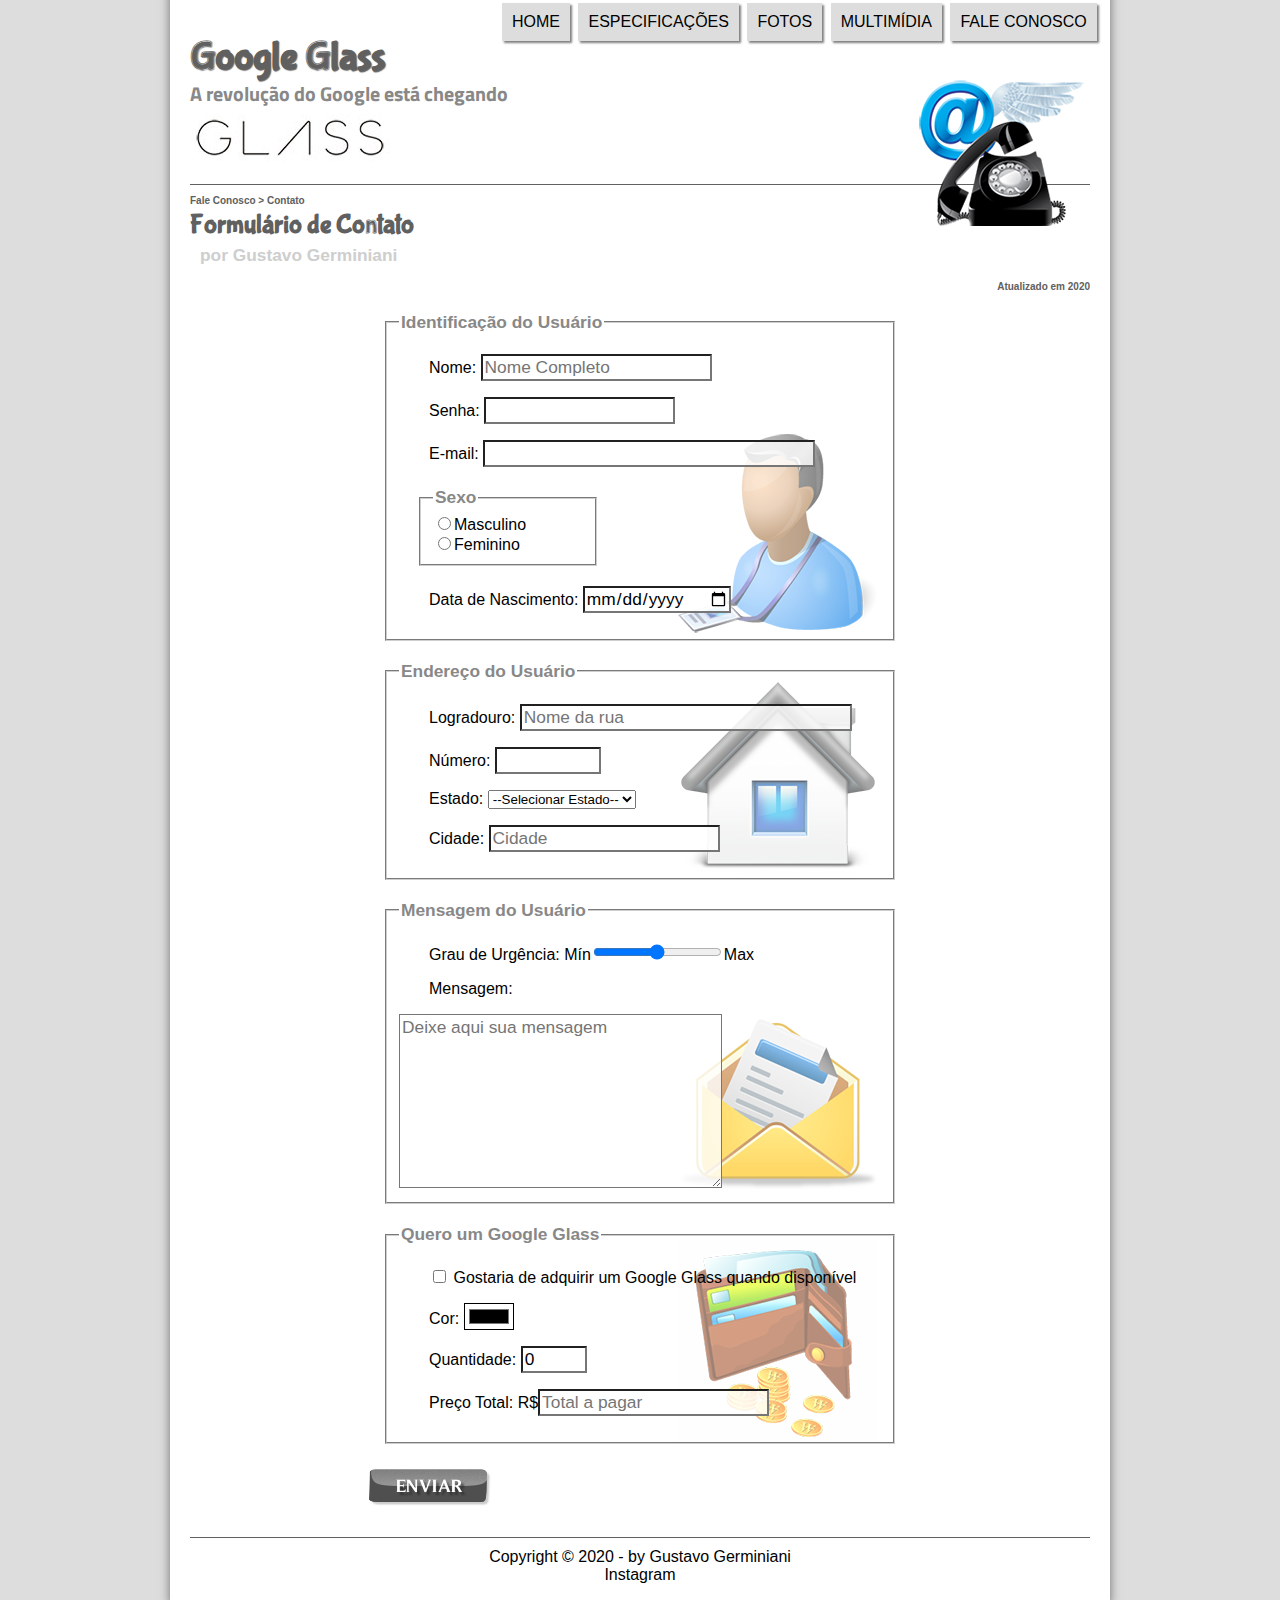
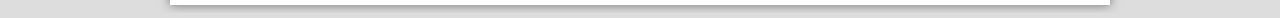
<file: curso em vídeo html5/curso-html5-pacote01/projeto-glass-html5/fale-conosco.html>
<!DOCTYPE html>
<html lang="pt-br">
<head>
    <meta charset="utf-8">
    <title>Tudo sobre Google Glass</title>
    <link rel="stylesheet" type="text/css" href="_css/estilo.css"/>
    <script language="javascript" src="_javascript/funcoes.js"></script>
    <style>
        form {
            width: 550px;
            margin: auto;
        }
        input, textarea {
            font-family: sans-serif;
            font-weight: normal;
            font-size: 13pt;      
            background-color: rgba(255, 255, 255, 0.8);  
        }
        input:hover, textarea:hover {
            background-color: #dddddd;
        }
        legend {
            color: #888888;
            font-family: sans-serif;
            font-weight: bold;
            font-size: 13pt;
        }
        fieldset {
            border-color: #cecece;
            margin: 20px;
        }
        fieldset#sexo {
            width: 150px;
        }
        fieldset#usuario {
            background: url(_imagens/icone-contato.png) no-repeat 95% 95%;
        }
        fieldset#endereco {
            background: url(_imagens/icone-endereco.png) no-repeat 95% 95%;
        }
        fieldset#mensagem {
            background: url(_imagens/icone-mensagem.png) no-repeat 95% 95%;
        }
        fieldset#pedido {
            background: url(_imagens/icone-pagamento.png) no-repeat 95% 95%;
        }
    </style>
</head>
<body>
    <div id="interface">
        <header id="cabecalho">
            <h1 id="titulo1">Google Glass</h1>
            <nav id="menu">
                <h1>Menu Principal</h1>
                <ul>
                    <li onmouseover="mudaFoto('_imagens/home.png')" onmouseout="mudaFoto('_imagens/contato.png')"><a href="index.html">Home</a></li>
                    <li onmouseover="mudaFoto('_imagens/especificacoes.png')" onmouseout="mudaFoto('_imagens/contato.png')"><a href="specs.html">Especificações</a></li>
                    <li onmouseover="mudaFoto('_imagens/fotos.png')" onmouseout="mudaFoto('_imagens/contato.png')"><a href="fotos.html">Fotos</a></li>
                    <li onmouseover="mudaFoto('_imagens/multimidia.png')" onmouseout="mudaFoto('_imagens/contato.png')"><a href="multimidia.html">Multimídia</a></li>
                    <li onmouseover="mudaFoto('_imagens/contato.png')" onmouseout="mudaFoto('_imagens/contato.png')"><a href="fale-conosco.html">Fale conosco</a></li>
                </ul>
            </nav>
            <h2 id="titulo2">A revolução do Google está chegando</h2>
            <img id="icone" src="_imagens/contato.png" alt="Óculos Google Glass">
        </header>
        <section id="corpo-inteiro">
            <article id="noticia-principal">
                <header id="cabecalho-artigo">
                    <h3>Fale Conosco > Contato</h3>
                    <h1>Formulário de Contato</h1> 
                    <h2>por Gustavo Germiniani</h2>
                    <h3 style="text-align: right;">Atualizado em 2020</h3>
                </header>
                    <form method="POST" id="fContato" action="mailto:gu-germiniani@hotmail.com" oninput="calcTotal();">
                        <fieldset id="usuario">
                            <legend>Identificação do Usuário</legend>
                            <p>Nome: <input type="text" name="tNome" id="cNome" size="20" maxlength="30" placeholder="Nome Completo"></p>
                            <p>Senha: <input type="password" name="tSenha" id="cSenha" size="16" maxlength="16"></p>
                            <p>E-mail: <input type="email" name="tEmail" id="cEmail" size="30" maxlength="40"></p>
                            <fieldset id="sexo"><legend>Sexo</legend>
                                <input type="radio" name="tRadio" id="cMasc"><label for="cMasc">Masculino</label><br>
                                <input type="radio" name="tRadio" id="cFem"><label for="cFem">Feminino</label>
                            </fieldset>
                            <p>Data de Nascimento: <input type="date" name="tData" id="cData"></p>
                        </fieldset> 

                        <fieldset id="endereco">
                            <legend>Endereço do Usuário</legend>
                            <p>Logradouro: <input type="text" name="tRua" id="cRua" size="30" maxlength="80" placeholder="Nome da rua"></p>
                            <p>Número: <input type="number" name="tNum" id="cNum" min="0" max="999999"></p>
                            <p>Estado: <select name="tEst" id="cEst">
                                <option>--Selecionar Estado--</option>
                                <option value="AC">Acre</option>
                                <option value="AL">Alagoas</option>
                                <option value="AP">Amapá</option>
                                <option value="AM">Amazonas</option>
                                <option value="BA">Bahia</option>
                                <option value="CE">Ceará</option>
                                <option value="DF">Distrito Federal</option>
                                <option value="ES">Espírito Santos</option>
                                <option value="GO">Goiás</option>
                                <option value="MA">Maranhão</option>
                                <option value="MT">Mato Grosso</option>
                                <option value="MS">Mato Grosso do Sul</option>
                                <option value="MG">Minas Gerais</option>
                                <option value="PA">Pará</option>
                                <option value="PB">Paraíba</option>
                                <option value="PR">Paraná</option>
                                <option value="PE">Pernambuco</option>
                                <option value="PI">Piauí</option>
                                <option value="RJ">Rio de Janeiro</option>
                                <option value="RN">Rio Grande do Norte</option>
                                <option value="RS">Rio Grande do Sul</option>
                                <option value="RO">Rondônia</option>
                                <option value="RR">Roraima</option>
                                <option value="SC">Santa Catarina</option>
                                <option value="SP">São Paulo</option>
                                <option value="SE">Sergipe</option>
                                <option value="TO">Tocantins</option>
                            </select></p>
                            <p>Cidade: <input type="text" name="tCid" id="cCid" maxlength="40" size="20" placeholder="Cidade" list="cidades"></p>
                            <datalist id="cidades">
                                <option value="São Paulo"></option>
                                <option value="Guarulhos"></option>
                                <option value="Rio de Janeiro"></option>
                            </datalist>
                        </fieldset>

                        <fieldset id="mensagem">
                            <legend>Mensagem do Usuário</legend>
                            <p>Grau de Urgência: Mín<input type="range" name="tUrg" id="cUrg" min="0" max="10">Max</p>
                            <p>Mensagem:</p> 
                                <textarea name="tMsg" id="cMsg" cols="30" rows="8" placeholder="Deixe aqui sua mensagem"></textarea> 
                        </fieldset>
                        
                        <fieldset id="pedido">
                            <legend>Quero um Google Glass</legend>
                            <p> <input type="checkbox" name="tPed" id="cPed"> Gostaria de adquirir um Google Glass quando disponível</p>
                            <p>Cor: <input type="color" name="tCor" id="cCor"></p>
                            <p>Quantidade: <input type="number" name="tQtd" id="cQtd" min="0" max="10" value="0"></p>
                            <p>Preço Total: R$<input type="text" name="tTot" id="cTot" placeholder="Total a pagar" readonly></p>
                        </fieldset>
                            <input type="image" name="tEnviar" src="_imagens/botao-enviar.png">
                    </form> 
            </article>
        </section>
        <footer id="rodape">
            <p style="text-indent: 0%;">Copyright &copy; 2020 - by Gustavo Germiniani<br><a href="https://www.instagram.com/germani_gg/" target="_blank">Instagram</a>
        </footer>
    </div>
</body>
</html>
</file>
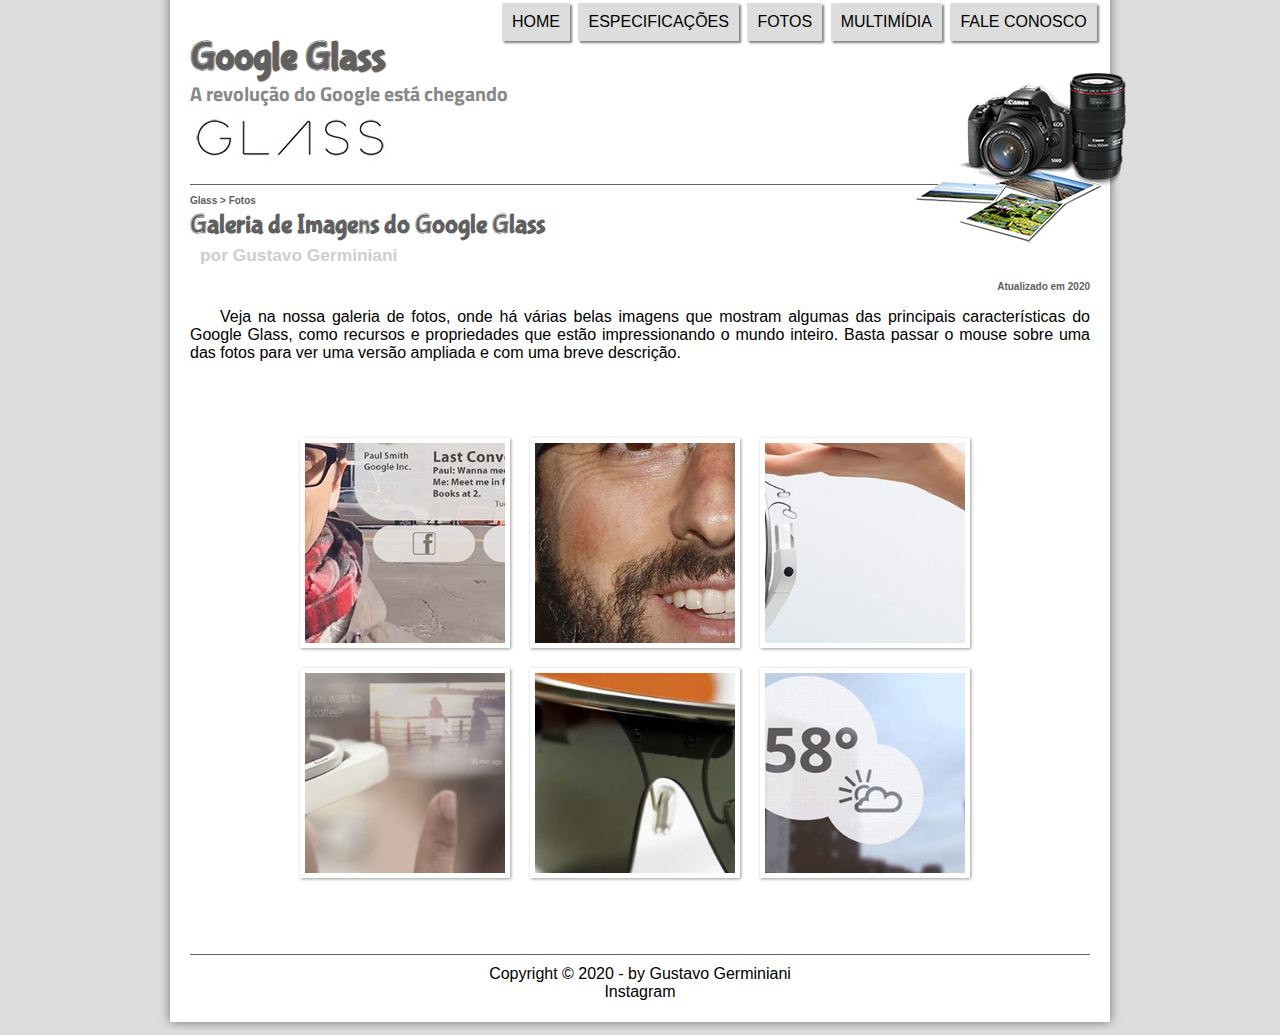
<file: curso em vídeo html5/curso-html5-pacote01/projeto-glass-html5/fotos.html>
<!DOCTYPE html>
<html lang="pt-br">
<head>
    <meta charset="utf-8">
    <title>Tudo sobre Google Glass</title>
    <link rel="stylesheet" type="text/css" href="_css/estilo.css"/>
    <script language="javascript" src="_javascript/funcoes.js"></script>
    <style>
        ul#album-fotos {
            width: 700px;
            margin: 0 auto;
            padding: 50px;
            overflow: hidden;
            list-style: none;
        }
        ul#album-fotos li {
            float: left;
            width: 200px;
            height: 200px;
            margin: 10px;
            border: 5px solid white;
            background-color: white;
            box-shadow: 1px 1px 3px rgba(0, 0, 0, 0.4);
            background-position: 50% 50%;
            background-size: 400px 400px;
            transition: all 0.25s ease-in;
        }

        ul#album-fotos li span {
            opacity: 0;
            color: white;
            text-shadow: 1px 1px 1px black;
            background-color: rgba(0, 0, 0, 0.3);
            font-size: 10pt;
            line-height: 370px;
            padding: 5px;
        }

        ul#album-fotos li:hover {
            background-position: 0px 0px;
            background-size: 200px 200px;
            transform: scale(1.5);
        }

        ul#album-fotos li:hover span{
            opacity: 1;
        }

        li#foto01 {
            background: url(_imagens/galeria-01.jpg) no-repeat;
        }
        li#foto02 {
            background: url(_imagens/galeria-02.jpg) no-repeat;
        }
        li#foto03 {
            background: url(_imagens/galeria-03.jpg) no-repeat;
        }
        li#foto04 {
            background: url(_imagens/galeria-04.jpg) no-repeat;
        }
        li#foto05 {
            background: url(_imagens/galeria-05.jpg) no-repeat;
        }
        li#foto06 {
            background: url(_imagens/galeria-06.jpg) no-repeat;
        }
    </style>
</head>
<body>
    <div id="interface">
        <header id="cabecalho">
            <h1 id="titulo1">Google Glass</h1>
            <nav id="menu">
                <h1>Menu Principal</h1>
                <ul>
                    <li onmouseover="mudaFoto('_imagens/home.png')" onmouseout="mudaFoto('_imagens/fotos.png')"><a href="index.html">Home</a></li>
                    <li onmouseover="mudaFoto('_imagens/especificacoes.png')" onmouseout="mudaFoto('_imagens/fotos.png')"><a href="specs.html">Especificações</a></li>
                    <li onmouseover="mudaFoto('_imagens/fotos.png')" onmouseout="mudaFoto('_imagens/fotos.png')"><a href="fotos.html">Fotos</a></li>
                    <li onmouseover="mudaFoto('_imagens/multimidia.png')" onmouseout="mudaFoto('_imagens/fotos.png')"><a href="multimidia.html">Multimídia</a></li>
                    <li onmouseover="mudaFoto('_imagens/contato.png')" onmouseout="mudaFoto('_imagens/fotos.png')"><a href="fale-conosco.html">Fale conosco</a></li>
                </ul>
            </nav>
            <h2 id="titulo2">A revolução do Google está chegando</h2>
            <img id="icone" src="_imagens/fotos.png" alt="Óculos Google Glass">
        </header>
        <section id="corpo-inteiro">
            <article id="noticia-principal">
                <header id="cabecalho-artigo">
                    <h3>Glass > Fotos</h3>
                    <h1>Galeria de Imagens do Google Glass</h1> 
                    <h2>por Gustavo Germiniani</h2>
                    <h3 style="text-align: right;">Atualizado em 2020</h3>
                </header>
                <p>Veja na nossa galeria de fotos, onde há várias belas imagens que mostram algumas das principais características do Google Glass, como recursos e propriedades que estão impressionando o mundo inteiro. Basta passar o mouse sobre uma das fotos para ver uma versão ampliada e com uma breve descrição.</p>
                <ul id="album-fotos">
                    <li id="foto01"><span>Agenda e lembretes</span></li>
                    <li id="foto02"><span>Sergey Brin usando o Glass</span></li>
                    <li id="foto03"><span>Leve e compacto</span></li>
                    <li id="foto04"><span>Sensação de uma tela de 50"</span></li>
                    <li id="foto05"><span>Vários tipos de lente</span></li>
                    <li id="foto06"><span>Informações importantes</span></li>
                </ul>
            </article>
        </section>
        <footer id="rodape">
            <p style="text-indent: 0%;">Copyright &copy; 2020 - by Gustavo Germiniani<br><a href="https://www.instagram.com/germani_gg/" target="_blank">Instagram</a></p>
        </footer>
    </div>
</body>
</html>
</file>
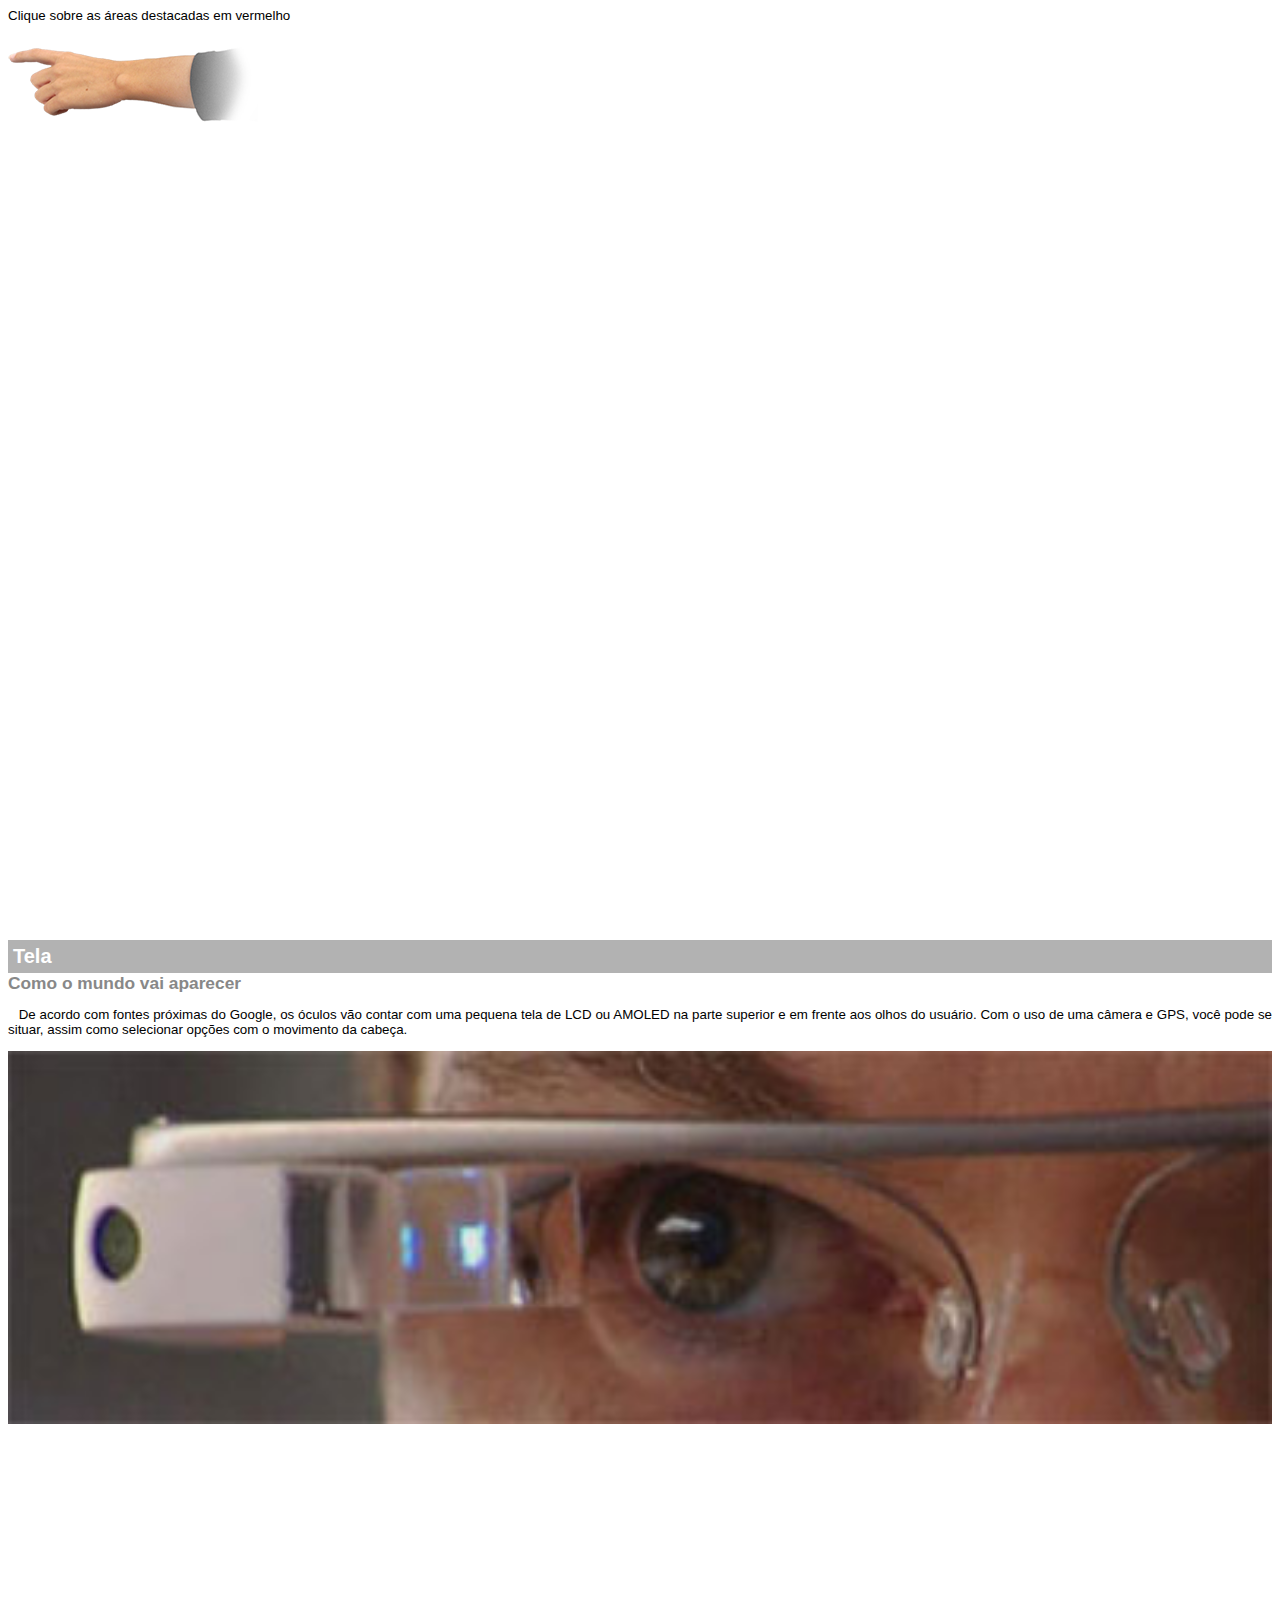
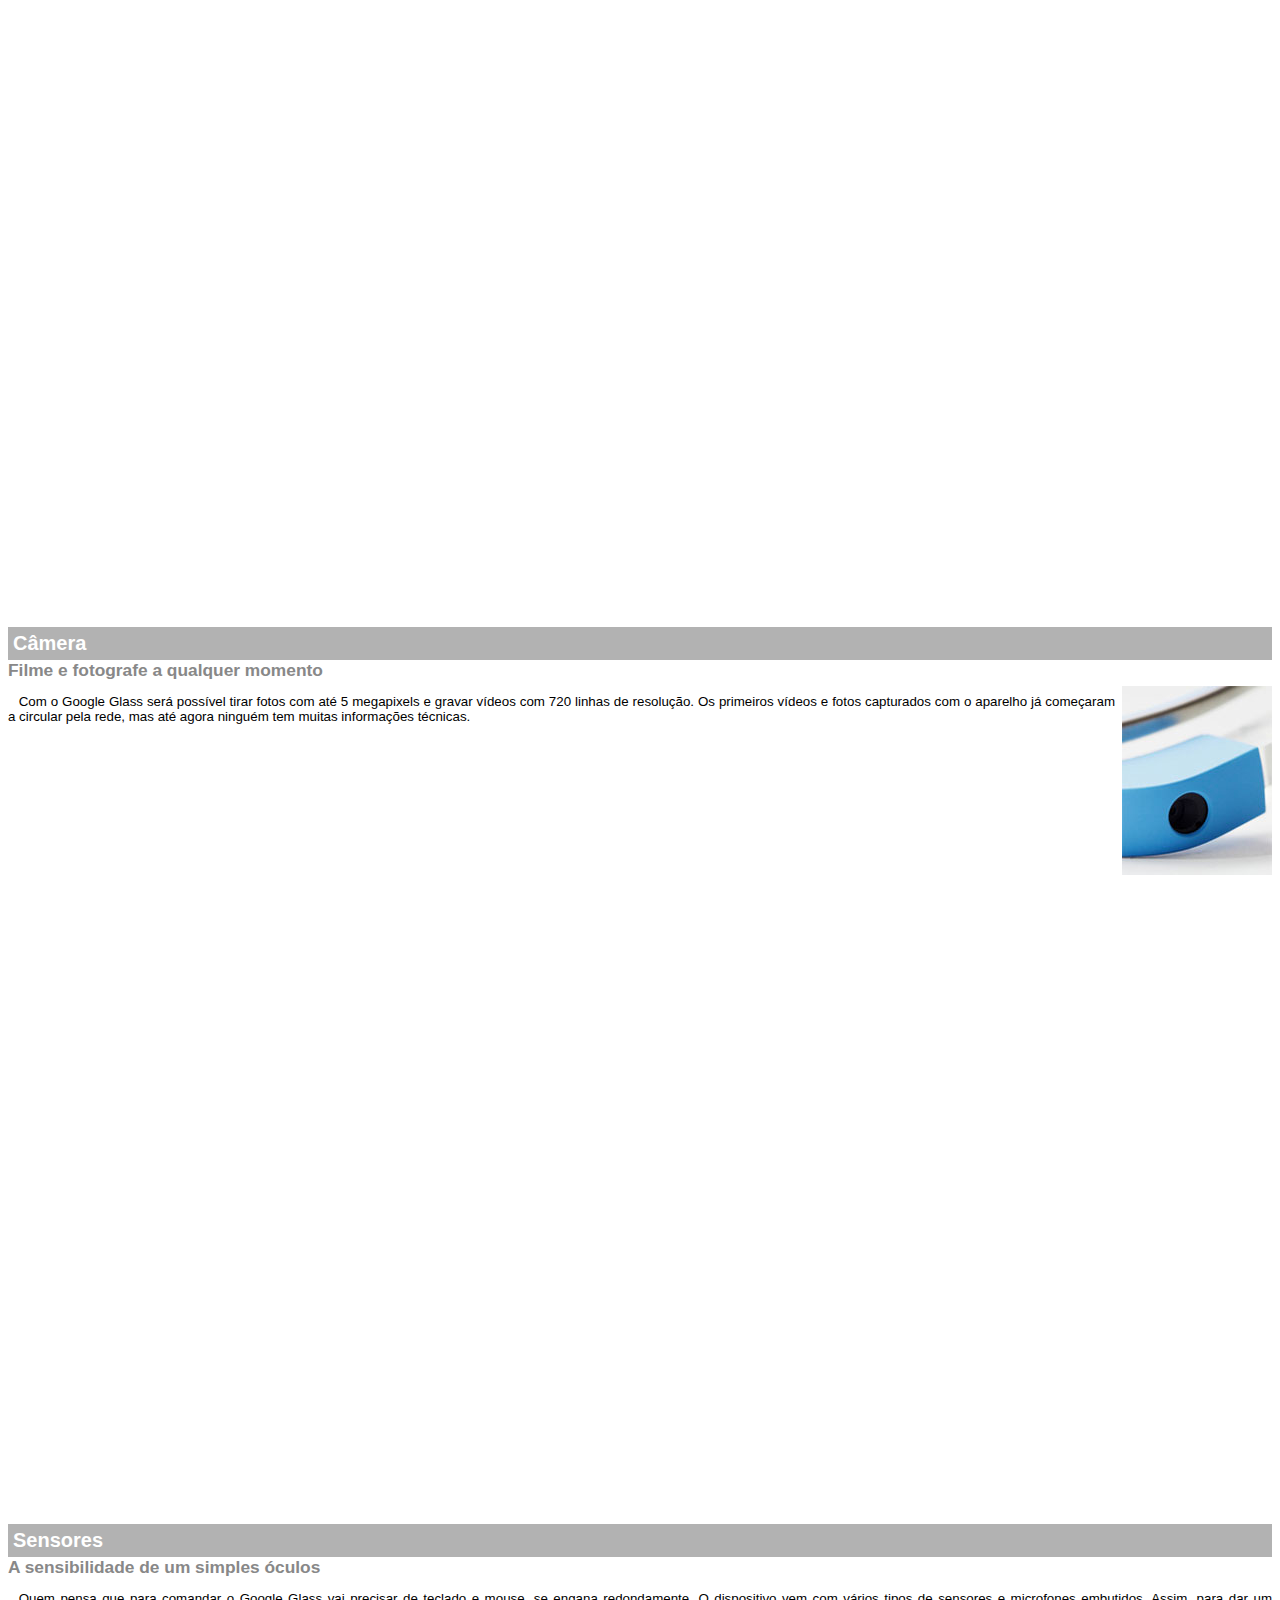
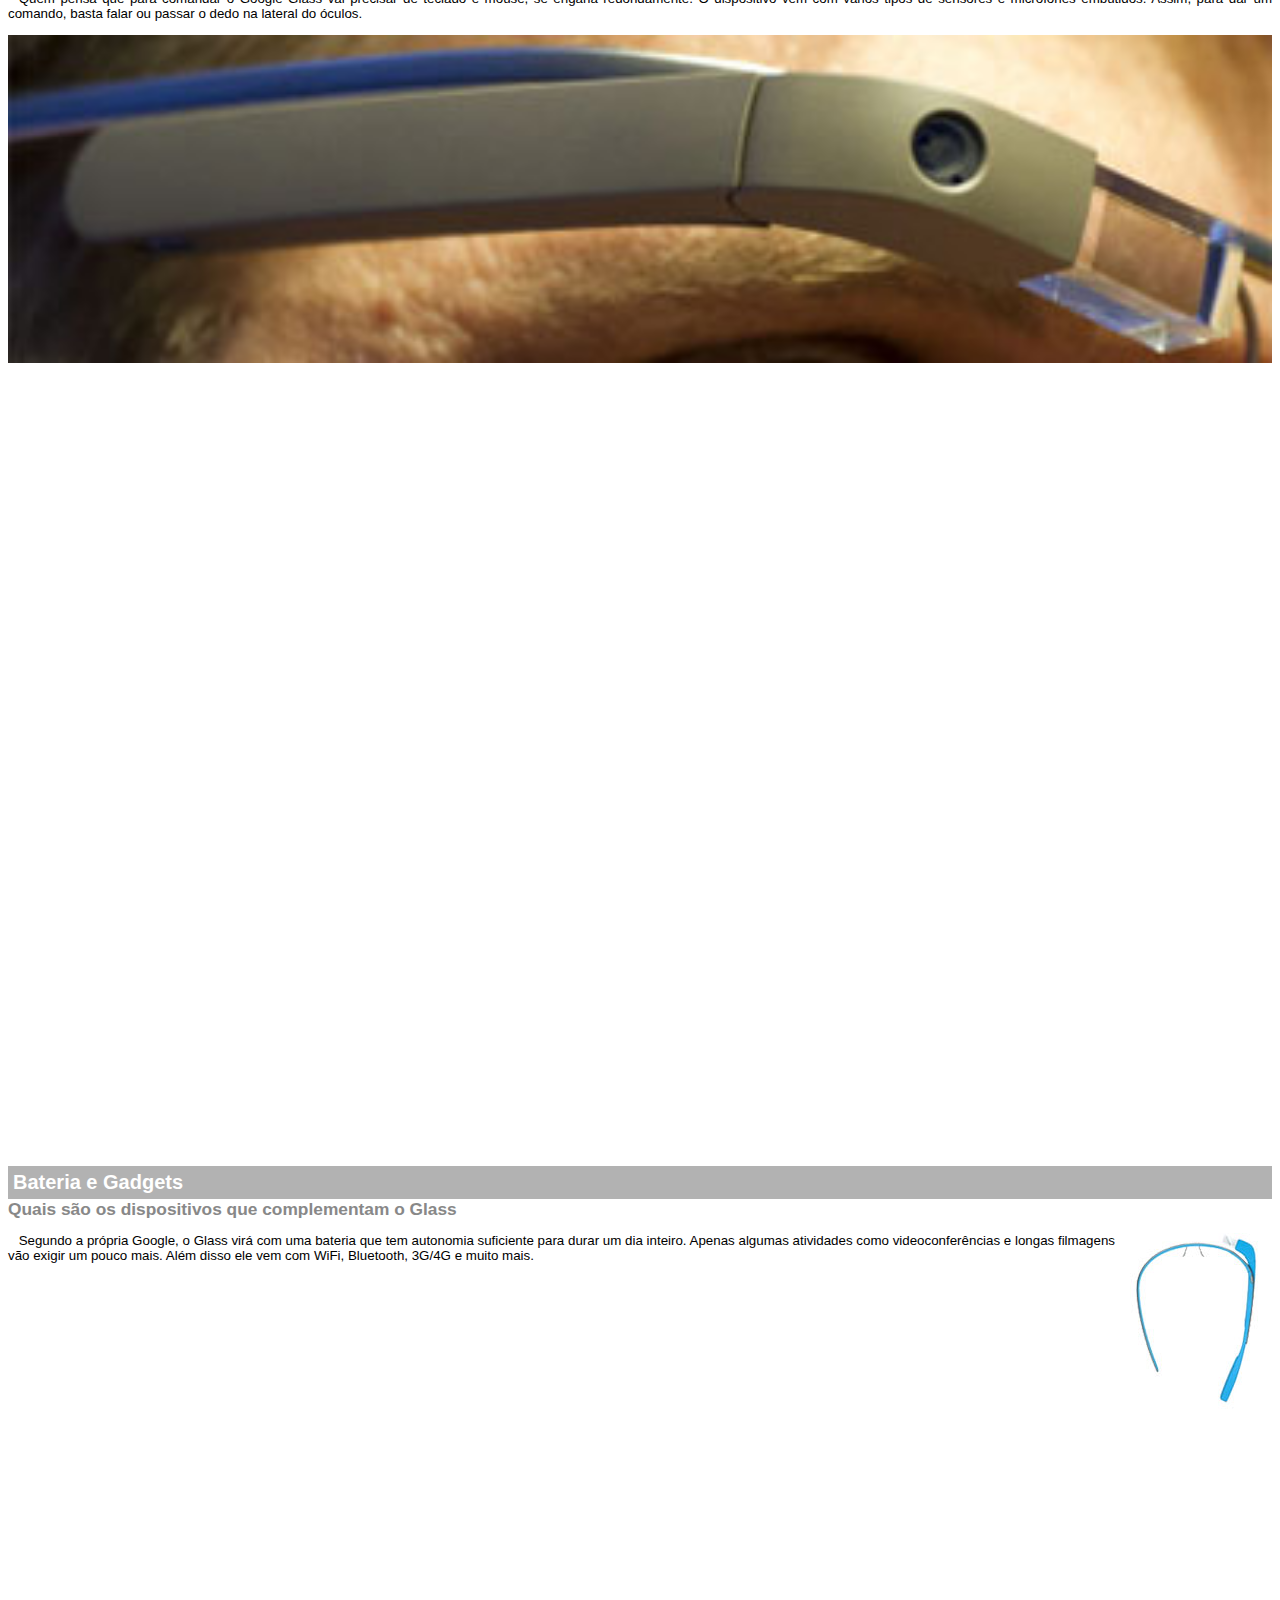
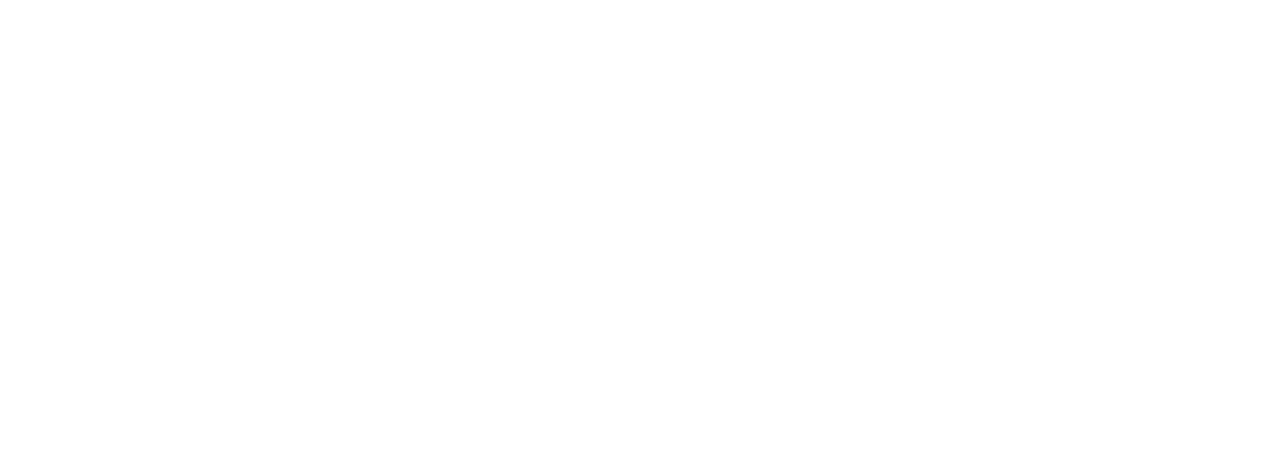
<file: curso em vídeo html5/curso-html5-pacote01/projeto-glass-html5/google-glass.html>
<!DOCTYPE html>
<html lang="pt-br">
<head>
    <meta charset="utf-8">
    <title>Informações sobre o Google Glass</title>
    <style>
        body {
            font-family: Arial, sans-serif;
            font-size: 10pt;
        }
        p {
            text-align: justify;
            text-indent: 8pt;
        }
        article h1 {
            font-size: 15pt;
            color: white;
            background-color: rgba(0, 0, 0, 0.3);
            padding: 5px;
            margin: 0px;
        }
        article h2 {
            font-size: 13pt;
            color: #888888;
            margin: 0px;
        }
        article {
            margin-bottom: 800px;
        }

        .img-dir {
            display: block;
            float: right;
            margin-left: 7px;
            margin-top: 5px;
        }

        .img-grande {
            width: 100%;
        }
    </style>
</head>
<body>
    <article id="topo">
        <header>Clique sobre as áreas destacadas em vermelho</header>
        <img src="_imagens/mao.png">
    </article>
    <article id="tela">
        <header>
            <h1>Tela</h1>
            <h2>Como o mundo vai aparecer</h2>
        </header>
        <p>De acordo com fontes próximas do Google, os óculos vão contar com uma pequena tela de LCD ou AMOLED na parte superior e em frente aos olhos do usuário. Com o uso de uma câmera e GPS, você pode se situar, assim como selecionar opções com o movimento da cabeça.</p>
        <img src="_imagens/det-tela.jpg" class="img-grande">
    </article>
    <article id="camera"> 
        <header>
            <h1>Câmera</h1>
            <h2>Filme e fotografe a qualquer momento</h2>
        </header>
        <img src="_imagens/det-camera.jpg" class="img-dir">
        <p>Com o Google Glass será possível tirar fotos com até 5 megapixels e gravar vídeos com 720 linhas de resolução. Os primeiros vídeos e fotos capturados com o aparelho já começaram a circular pela rede, mas até agora ninguém tem muitas informações técnicas.</p>
    </article>
    <article id="sensores">
        <header>
            <h1>Sensores</h1>
            <h2>A sensibilidade de um simples óculos</h2>
        </header>
        <p>Quem pensa que para comandar o Google Glass vai precisar de teclado e mouse, se engana redondamente. O dispositivo vem com vários tipos de sensores e microfones embutidos. Assim, para dar um comando, basta falar ou passar o dedo na lateral do óculos.</p>
        <img src="_imagens/det-touch.jpg" class="img-grande">
    </article>
    <article id="gadgets">
        <header>
            <h1>Bateria e Gadgets</h1>
            <h2>Quais são os dispositivos que complementam o Glass</h2>
        </header>
        <img src="_imagens/det-bateria.jpg" class="img-dir">
        <p>Segundo a própria Google, o Glass virá com uma bateria que tem autonomia suficiente para durar um dia inteiro. Apenas algumas atividades como videoconferências e longas filmagens vão exigir um pouco mais. Além disso ele vem com WiFi, Bluetooth, 3G/4G e muito mais.</p>
    </article>
</body>
</html>
</file>
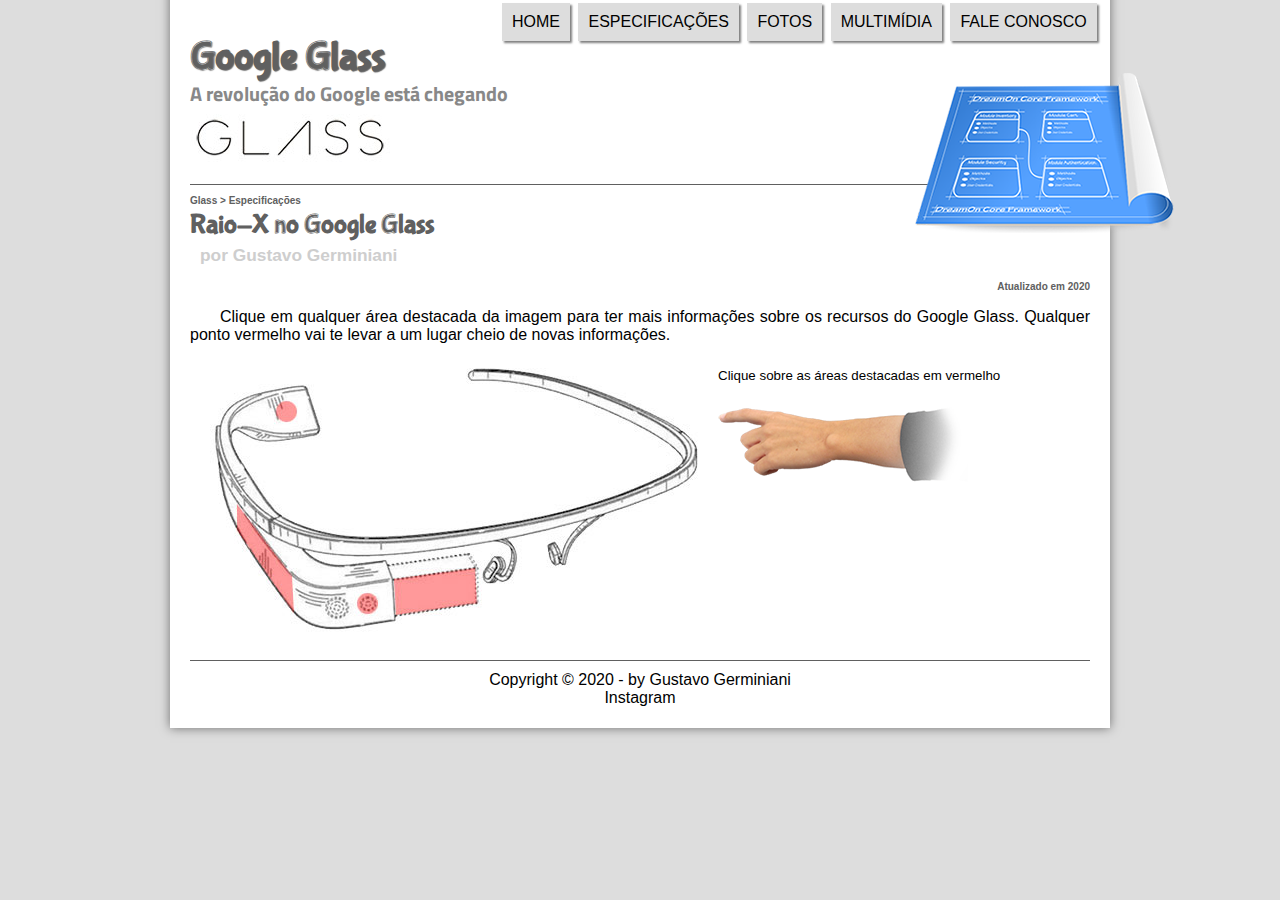
<file: curso em vídeo html5/curso-html5-pacote01/projeto-glass-html5/specs.html>
<!DOCTYPE html>
<html lang="pt-br">
<head>
    <meta charset="utf-8">
    <title>Saiba tudo sobre o Google Glass</title>
    <link rel="stylesheet" type="text/css" href="_css/estilo.css">
    <script language="javascript" src="_javascript/funcoes.js"></script>
    <style>
        section#conteudo {
            width: 100%;
            margin: auto;
        }
        iframe#frame-spec {
            float: right;
            width: 380px;
            height: 300px;
            border-style: none;
            overflow: hidden;
        }
        figure#oculos-marcado {
            float: left;
            margin: 0px 0px 0px 20px;
        }
        /* figure#oculos-marcado img {
            width: 450px;
        } */
    </style>
</head>
<body>
    <div id="interface">
        <header id="cabecalho">
            <h1 id="titulo1">Google Glass</h1>
            <nav id="menu">
                <h1>Menu Principal</h1>
                <ul>
                    <li onmouseover="mudaFoto('_imagens/home.png')" onmouseout="mudaFoto('_imagens/especificacoes.png')"><a href="index.html">Home</a></li>
                    <li onmouseover="mudaFoto('_imagens/especificacoes.png')" onmouseout="mudaFoto('_imagens/especificacoes.png')"><a href="specs.html">Especificações</a></li>
                    <li onmouseover="mudaFoto('_imagens/fotos.png')" onmouseout="mudaFoto('_imagens/especificacoes.png')"><a href="fotos.html">Fotos</a></li>
                    <li onmouseover="mudaFoto('_imagens/multimidia.png')" onmouseout="mudaFoto('_imagens/especificacoes.png')"><a href="multimidia.html">Multimídia</a></li>
                    <li onmouseover="mudaFoto('_imagens/contato.png')" onmouseout="mudaFoto('_imagens/especificacoes.png')"><a href="fale-conosco.html">Fale conosco</a></li>
                </ul>
            </nav>
            <h2 id="titulo2">A revolução do Google está chegando</h2>
            <img id="icone" src="_imagens/especificacoes.png" alt="Óculos Google Glass">
        </header>
        <section id="corpo-inteiro">
            <article id="noticia-principal">
                <header id="cabecalho-artigo">
                    <h3>Glass > Especificações</h3>
                    <h1>Raio-X no Google Glass</h1> 
                    <h2>por Gustavo Germiniani</h2>
                    <h3 style="text-align: right;">Atualizado em 2020</h3>
                </header>
                <p>Clique em qualquer área destacada da imagem para ter mais informações sobre os recursos do Google Glass. Qualquer ponto vermelho vai te levar a um lugar cheio de novas informações.</p>
                <section id="conteudo">
                    <figure id="oculos-marcado">
                        <img src="_imagens/glass-esquema-marcado.jpg" usemap="#mapa">
                    </figure>
                    <map name="mapa">
                        <area shape="poly" coords="183, 219, 264, 208, 266, 243, 185, 255" href="google-glass.html#tela" target="janela">
                        <area shape="circle" coords="157, 243, 10" href="google-glass.html#camera" target="janela">
                        <area shape="poly" coords="27, 144, 26, 168, 83, 252, 81, 215" href="google-glass.html#sensores" target="janela">
                        <area shape="circle" coords="76, 51, 10" href="google-glass.html#gadgets" target="janela">
                    </map>
                    <iframe src="google-glass.html" name="janela" id="frame-spec" scrolling="no"></iframe>
                </section>
            </article>
        </section>
        <footer id="rodape">
            <p style="text-indent: 0%;">Copyright &copy; 2020 - by Gustavo Germiniani<br><a href="https://www.instagram.com/germani_gg/" target="_blank">Instagram</a></p>
        </footer>
    </div>
</body>
</html>
</file>
<file: curso em vídeo html5/curso-html5-pacote01/projeto-glass-html5/_css/estilo.css>
@charset "utf-8";
@import url('https://fonts.googleapis.com/css2?family=Titillium+Web&display=swap');
@font-face {
    font-family: "FonteLogo";
    src: url(../_fonts/bubblegum-sans-regular.otf);
}

body {
    background-color: #dddddd;
    font-family: Arial, sans-serif;
}

div#interface {
    width: 900px;
    background-color: white;
    margin: -21px auto 0px auto;
    box-shadow: 0px 0px 10px rgba(0, 0, 0, 0.5);
    padding: 20px;
    padding-bottom: 5px;
}

p{
    text-align: justify;
    text-indent: 30px;
}

a {
    color: #606060;
    text-decoration: none;
}

a:hover {
    text-decoration: underline;
}

header#cabecalho img#icone {
    position: relative;
    left: 725px;
    top: -70px;
}

header#cabecalho {
    border-bottom: 1px solid #606060;
    height: 150px;
    background: url("../_imagens/glass-logo-peq.jpg") no-repeat 0px 80px;
}

h1#titulo1 {
    margin-bottom: 0px;
    font-family: "FonteLogo", sans-serif;
    font-size: 30pt;
    color: #606060;
    text-shadow: 1px 1px 1px rgba(0, 0, 0, 0.6);
    padding: 0px;
}

h2#titulo2 {
    margin-top: 0px;
    font-family: "Titillium Web", sans-serif;
    font-size: 15pt;
    color: #888888;
    padding: 0px;
    position: relative;
    top: -18px;
}

figure.foto-legenda {
    position: relative;
    border: 8px solid white;
    box-shadow: 1px 1px 4px black;
}

figure.foto-legenda img {
    width: 100%;
    height: 100%;
}

figure.foto-legenda figcaption { 
    opacity: 0;
    position: absolute;
    top: 0px;
    background-color: rgba(0, 0, 0, 0.4);
    color: white;
    width: 100%;
    height: 100%;
    padding: 10px;
    box-sizing: border-box;
    transition: opacity 1s;
}

figure.foto-legenda:hover figcaption {
    opacity: 1; 
}

nav#menu {
    display: block;
    height: 0px;
    margin: 0px;
    padding: 0px;
}

nav#menu ul {
    list-style: none;
    text-transform: uppercase;
    position: relative;
    top: -95px;
    left: 270px;
}

nav#menu li {
    display: inline-block;
    background-color: #dddddd;
    padding: 10px;
    margin: 2px;
    transition: background-color 1s;
    box-shadow: 2px 2px 2px rgba(0, 0, 0, 0.5);
}

nav#menu li:hover {
    background-color: #606060;
}

nav#menu h1 {
    display: none;
}

nav#menu a {
    color: black;
    text-decoration: none;
}

nav#menu a:hover {
    color: white;
    text-decoration: underline;
}

section#corpo {
    display: block;
    width: 54%;
    float: left;
    border-right: 1px solid #606060;
    padding-right: 20px;
    padding-bottom: 10px;
}

article#noticia-principal h2 {
    font-size: 13pt;
    color: #606060;
    background-color: #dddddd;
    padding: 5px 0px 5px 10px;
    margin: 10px 0px 10px 0px;
}

header#cabecalho-artigo h1 {
    font-family: "FonteLogo", sans-serif;
    font-size: 20pt;
    color: #606060;
    margin-bottom: 0px;
    margin-top: 0px;
}

header#cabecalho-artigo h2 {
    font-size: 13pt;
    color: #cecece;
    background-color: white;
    margin: 0px;
}

header#cabecalho-artigo h3 {
    font-size: 10px;
    color: #606060;
    margin-bottom: 3px;
}

.direita {
    margin-left: 390px;
}

aside#lateral {
    display: block;
    width: 40%;
    float: right;
    background-color: #dddddd;
    padding: 10px 10px 0px 10px;
    margin-top: 13px;
    box-shadow: 2px 2px 2px rgba(0, 0, 0, 0.5);
}

aside#lateral h1 {
    font-family: "FonteLogo", sans-serif;
    font-size: 20pt;
    color: #606060;
    margin-top: 0px;
}

aside#lateral h2 {
    background-color: #606060;
    font-size: 13pt;
    color: #ffffff;
    padding: 5px;
}

footer#rodape {
    clear: both;
}

footer#rodape p {
    text-align: center;
    padding-top: 10px;
    border-top: #606060 1px solid;
}

footer#rodape a{
    color: black;
    text-decoration: none;
}

footer#rodape a:hover {
    text-decoration: underline;
}

table#tabela {
    display: block;
    margin-left: 8px;
    margin-bottom: 15px;
    border-spacing: 0px;
    border-collapse: collapse;
    font-size: 14pt;
}

table#tabela caption{
    text-align: center;
    font-family: "Titillium Web", sans-serif;
    color: #888888;
    font: bolder;
}

table#tabela caption span {
    display: block;
    font-size: 8pt;
    float: right;
    margin-top: 17px;
}

table#tabela td, th {
    border: #606060 2px solid;    
}

table#tabela td.cel1 {
    background-color: #808080;
    color: white;
    text-align: center;
    padding: 4px 7px;
    font-weight: bold;
}

table#tabela td.cel2 {
    background-color: #cecece;
    padding: 7px;
}
</file>
